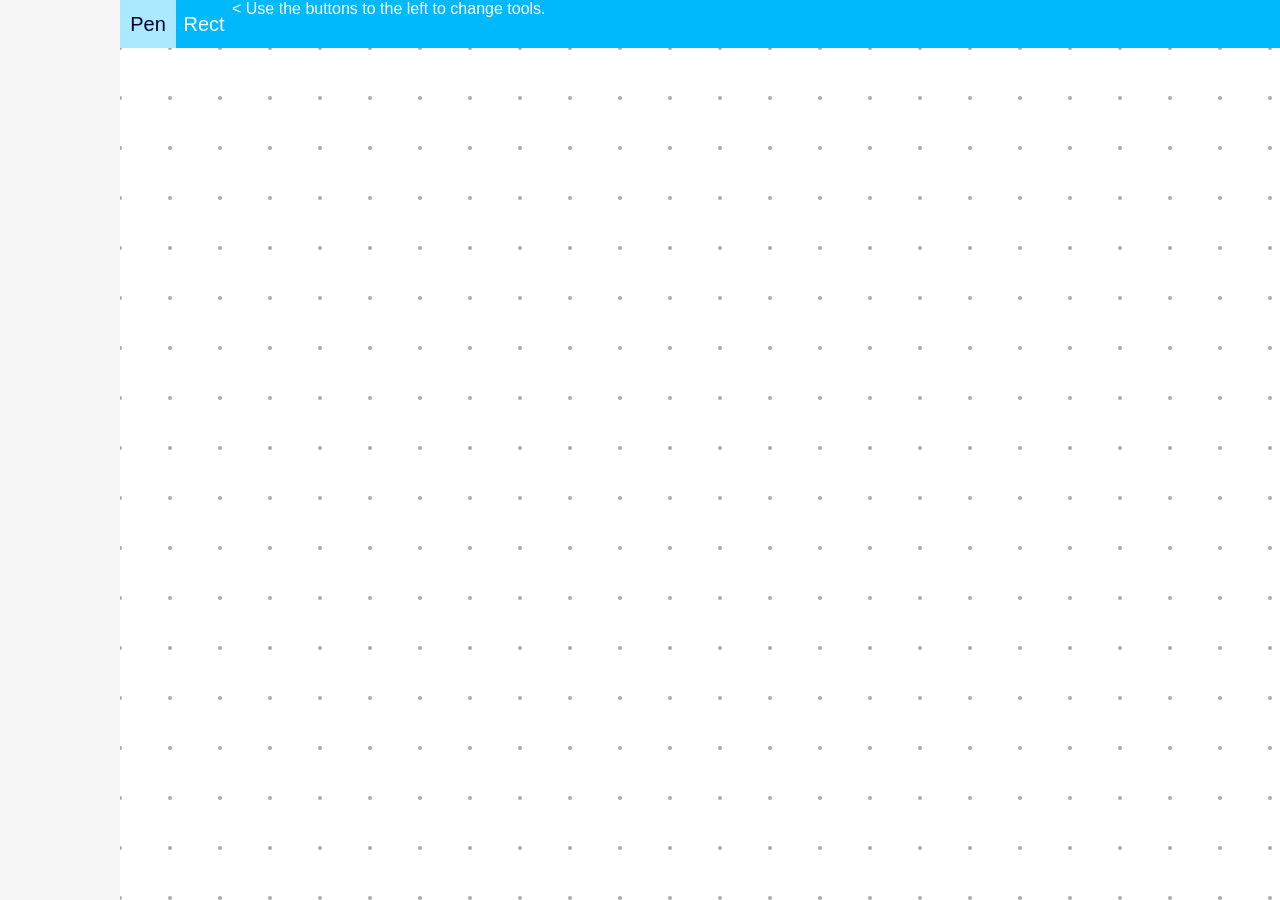
<file: index.html>
<html>
<head>
	<title></title>
	<link rel="stylesheet" type="text/css" href="style.css">
</head>
<body>
<div class="toolbar">
	<div class="pencilMode modeButton -active">Pen</div>
	<div class="rectMode modeButton">Rect</div>
	<span> &lt; Use the buttons to the left to change tools. </span>
</div>
<div class="sidebar"></div>
<canvas data-origin="0,0"></canvas>

<script type="text/javascript" src="script.js"></script>
</body>
</html>
</file>
<file: style.css>
html, body {
	width: 100%;
	height: 100%;
	margin: 0;
	padding: 0;

	font-family: 'Verdana', sans-serif
}

.toolbar {
	position: absolute;
	top: 0;
	left: 0;
	z-index: 5;

	height: 48px;
	width: 100%;
	box-sizing: border-box;
	padding-left: 120px;

	background-color: #00b9fc;
	color: #fff;
}
.toolbar .modeButton {
	width: 56px;
	height: 48px;
	display: inline;
	float: left;

	text-align: center;
	line-height: 48px;
	font-size: 20px;

	color: #fff;
	cursor: pointer;
}
.toolbar .modeButton:hover{
	background-color: #0080aa;
	color: #fff;
}
.toolbar .modeButton.-active {
	background-color: #aae9ff;
	color: #003;
}

.sidebar {
	position: absolute;
	top: 0;
	left: 0;
	z-index: 10;

	width: 120px;
	height: 100%;
	box-sizing: border-box;

	background-color: #f5f5f5;
}

canvas {
	position: absolute;
	top: 48px;
	left: 120px;
	z-index: 1;

	cursor: crosshair;
}
</file>
